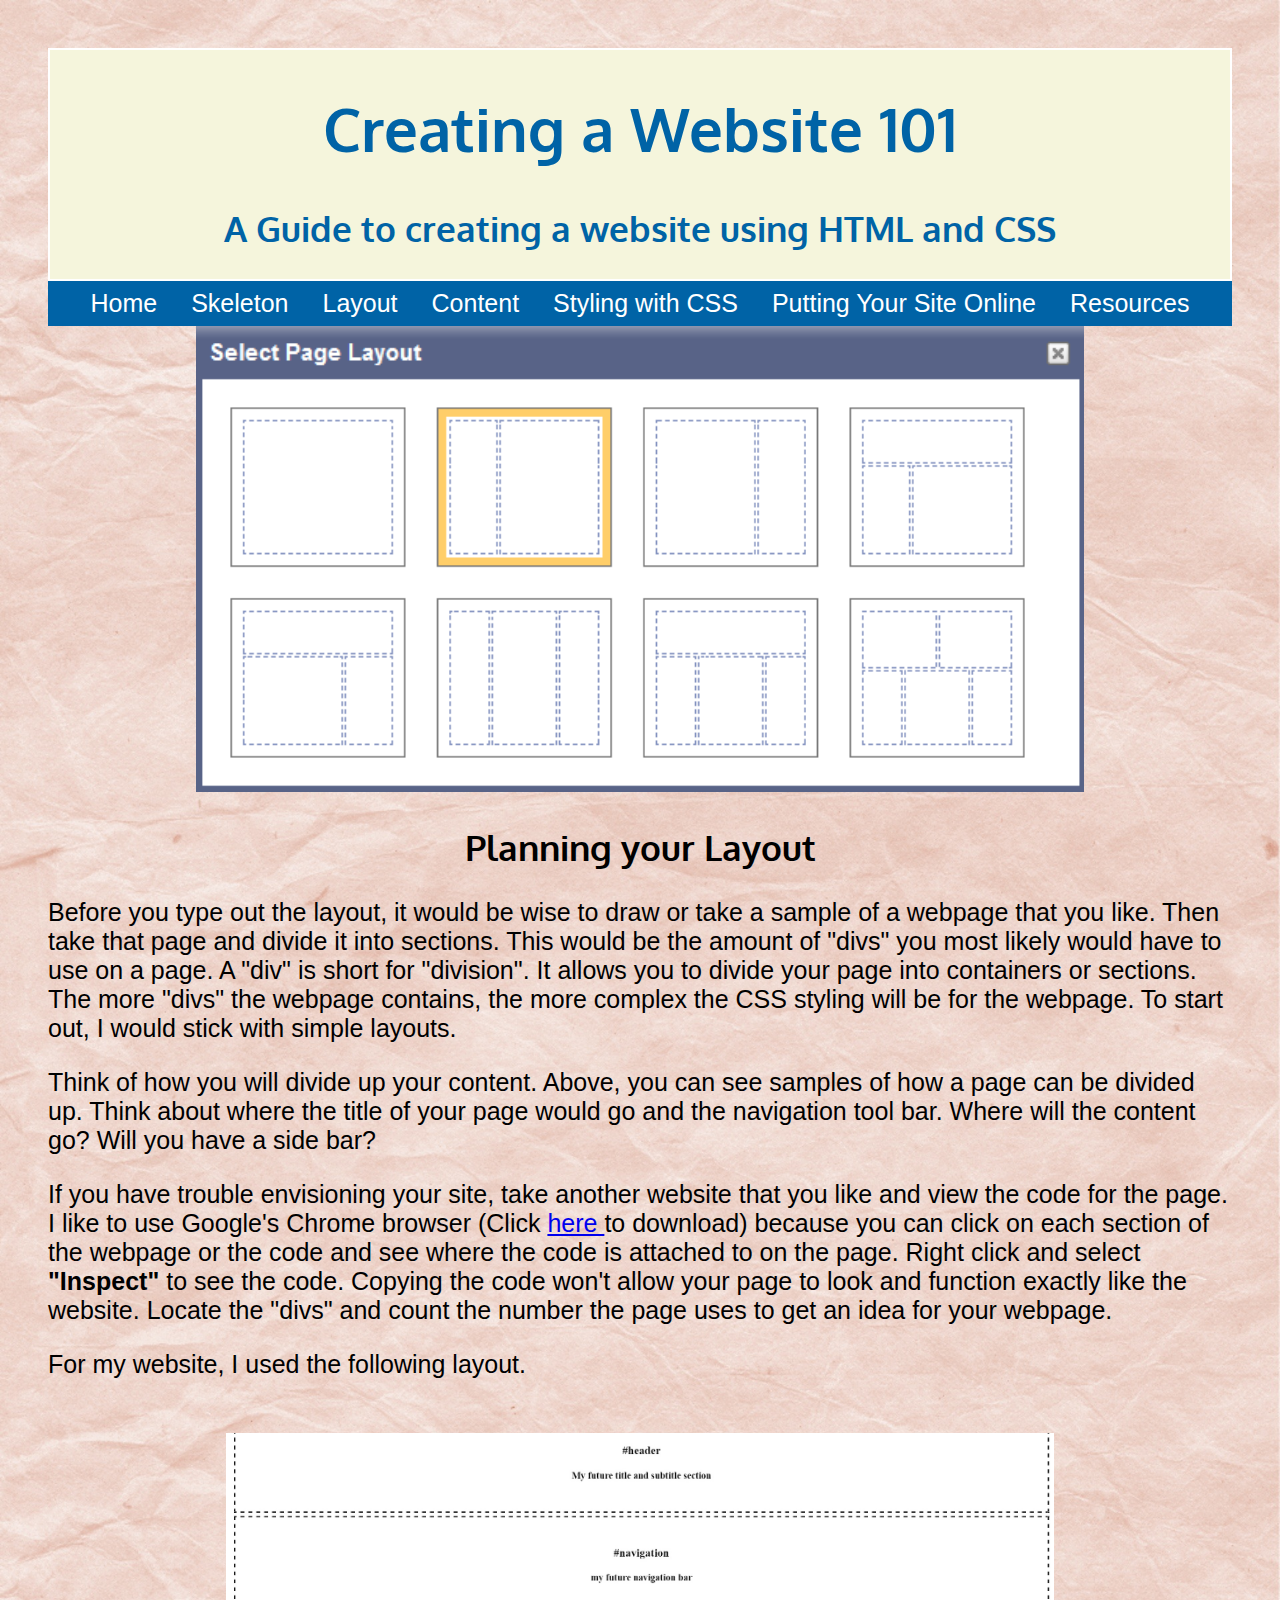
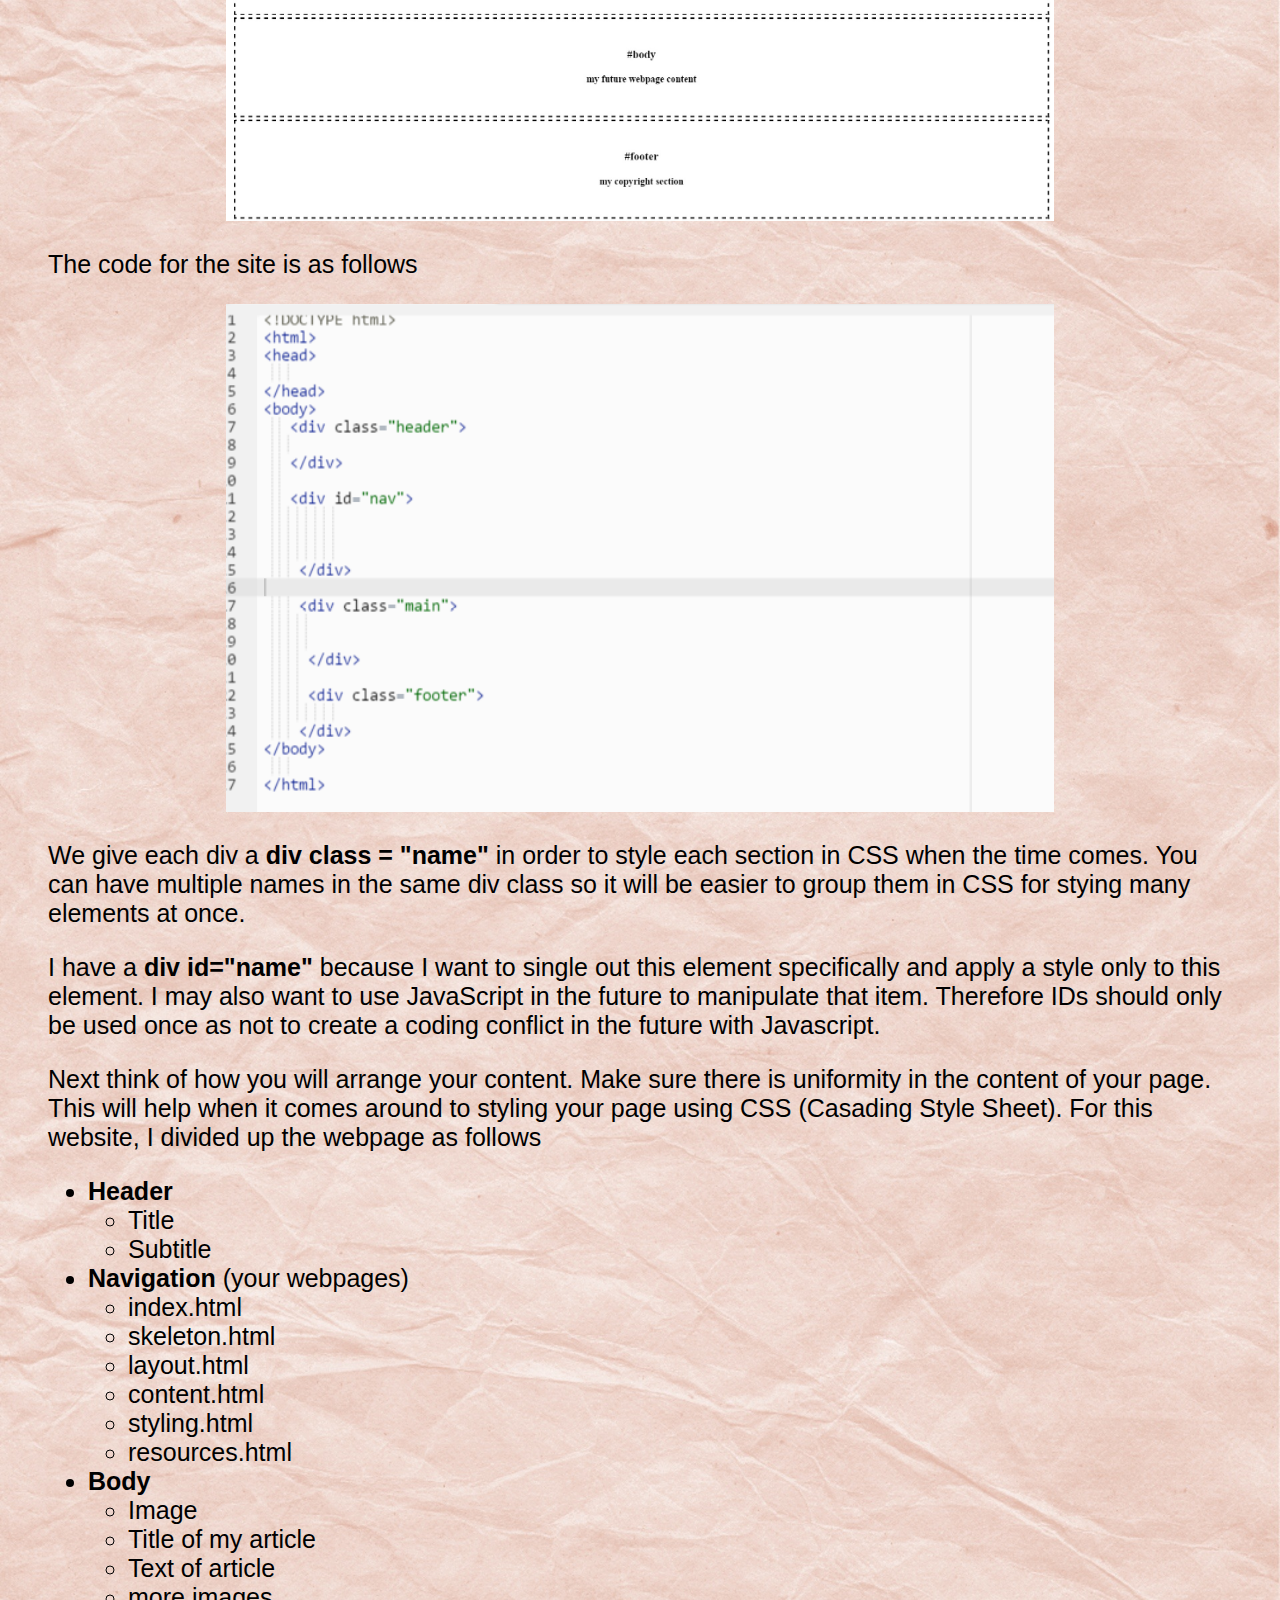
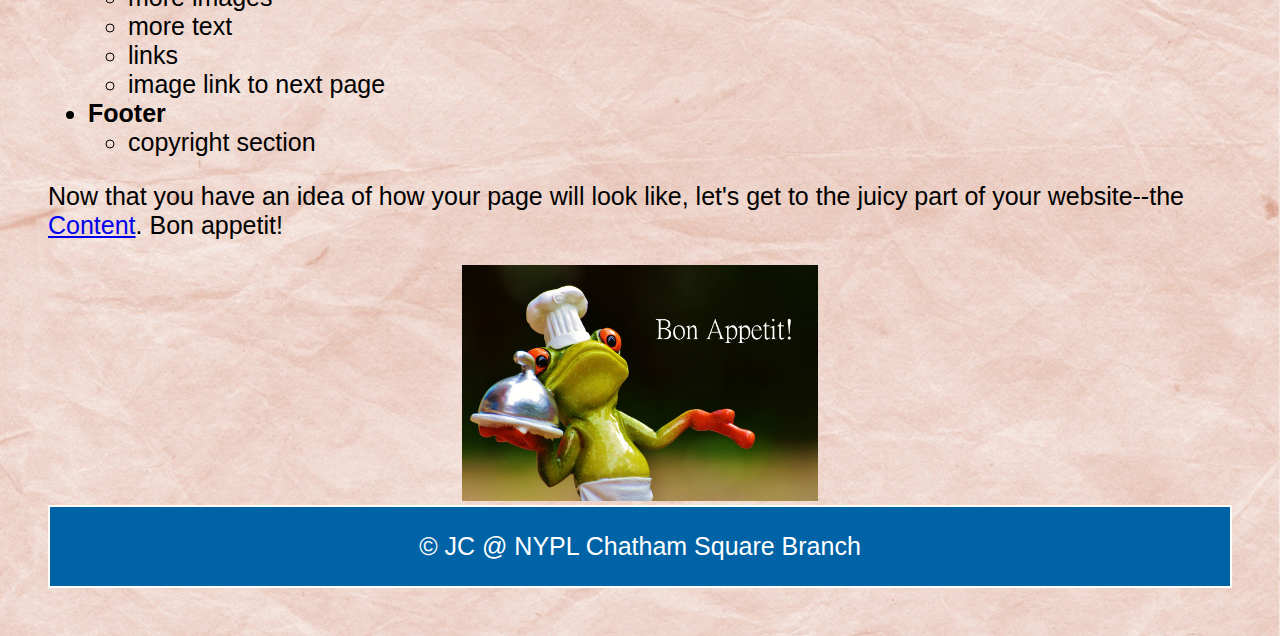
<file: Layout.html>
<!DOCTYPE html>
<html>
<head>
<link rel="stylesheet" type="text/css" href="stylesheet.css">  
<link href='https://fonts.googleapis.com/css?family=Oswald:400,700|Source+Sans+Pro:400,600italic|Oxygen:400,700' rel='stylesheet' type='text/css'>

</head>    

<body>
    <div class="container">
   <div class="header">
    <h1> Creating a Website 101</h1>
    <h2>A Guide to creating a website using HTML and CSS</h2>
    </div>
     <div id="nav">
        <ul>
        <li><a href="index.html"> Home </a></li>
        <li><a href="Skeleton.html">Skeleton</a></li>
        <li><a href="Layout.html">Layout</a></li>
        <li><a href="Content.html">Content</a></li>
        <li><a href="Styling.html">Styling with CSS</a></li>
        <li><a href="github.html">Putting Your Site Online</a></li>
        <li><a href="Resources.html">Resources</a></li>
    </ul>
    </div>

  <div class="main">
    
<center>      <img class="large" src="Images/layout_3.png"> </center>
      <h2> Planning your Layout </h2>
      <p> Before you type out the layout, it would be wise to draw or take a sample of a webpage that you like. Then take that page and divide it into sections. This would be the amount of "divs" you most likely would have to use on a page. A "div" is short for "division". It allows you to divide your page into containers or sections. 
      
     The more "divs" the webpage contains, the more complex the CSS styling will be for the webpage. To start out, I would stick with simple layouts.</p> 
      
     <p>Think of how you will divide up your content. Above, you can see samples of how a page can be divided up. Think about where the title of your page would go and the navigation tool bar. Where will the content go? Will you have a side bar?</p>
     <p>If you have trouble envisioning your site, take another website that you like and view the code for the page. I like to use Google's Chrome browser (Click <a href="https://www.google.com/chrome/browser/desktop/"> here </a> to download) because you can click on each section of the webpage or the code and see where the code is attached to on the page. 
     Right click and select <strong>"Inspect"</strong> to see the code. Copying the code won't allow your page to look and function exactly like the website.  Locate the "divs" and count the number the page uses to get an idea for your webpage. 
     
    <p> For my website, I used the following layout.
    <br>
    <br>
<center>    <img class= "middle" src="Images/layout.jpg"> </center>
    
    <p>The code for the site is as follows</p>
<center>    <img class="middle" src="Images/divs.jpg"> </center>
    
   <p> We give each div a <strong> div class = "name"</strong> in order to style each section 
   in CSS when the time comes. You can have multiple names in the same div class so it will be easier
   to group them in CSS for stying many elements at once. </p>
   <p>I have a <strong> div id="name"</strong> because I want to single out this element specifically and apply a 
   style only to this element. I may also want to use JavaScript in the future to manipulate that item. Therefore IDs should only be used
   once as not to create a coding conflict in the future with Javascript.</p> 
   <p> Next think of how you will arrange your content. Make sure there is uniformity in the content of your page. This will help when it comes around to styling your page using CSS (Casading Style Sheet). For this website, I divided up the webpage as follows
        <ul>
            <li><strong>Header</strong> </li>
              <ul>
                  <li>Title</li>
                  <li>Subtitle</li>
                  </ul>
            <li><strong>Navigation</strong> (your webpages)</li>
              <ul>
                  <li>index.html</li>
                  <li>skeleton.html</li>
                  <li>layout.html</li>
                  <li>content.html</li>
                  <li>styling.html</li>
                  <li>resources.html</li>
              </ul>
            <li><strong>Body</strong></li>
               <ul>
                   <li>Image</li>
                   <li> Title of my article</li>
                   <li> Text of article</li>
                   <li> more images</li>
                   <li> more text</li>
                   <li> links</li>
                   <li> image link to next page</li>
               </ul>
           <li><strong> Footer</strong></li>
               <ul>
                   <li> copyright section</li>
               </ul>
        </ul>
        
            
  <p> Now that you have an idea of how your page will look like, let's get to the juicy part of your website--the <a href="Content.html">Content</a>. Bon appetit!</p>
    
 <center><a href="Content.html"> <img class="small" src="Images/frog.jpg"></a></center>
    
    
 </div>

<div class="footer">
<p>  &copy JC @ NYPL Chatham Square Branch</p>
</div>  
      
     
      
  </div>
</body>
    
</html>
</file>
<file: stylesheet.css>
body {
    background-image: url("Images/paper.jpg");
    background-size:contain;
    padding:20px 20px;
}

.header {
   
    background-color:beige;
    border: #0063A6 2px solid;
    text-align:center;
    color: #0063A6;
    border: white 2px solid;
    width:calc(25%-10px);
    
}

.footer {
    background-color:#0063A6;
    border: white 2px solid;
    text-align:center;
    color: white;
    width:calc(25%-10px);
}
/* #0063A6 is hexidecimal format for blue */
/* #FFB6C1 is hexadecimal for pink color */
#nav {
text-align:center;	
padding: 0;
background-color:#0063A6;
}



#nav ul {
    list-style-type:none;
	margin: 0 auto;
	padding: 0; 
	text-align:center;
}

#nav li {
    display: inline-block;
    text-align:center;
       padding: 8px 15px;
}

#nav a:hover {
    color:#FFB6C1;
}


#nav li a:link, .nav li a:visited {
    text-decoration:none;
    width:100%;
    display: block;
    color:white;
 
}

/* #0090D2 is hexadecimal for blue color */
#nav li:hover {
    background-color:#0090D2;
    text-align:center;
}

p, li {
    font-size: 25px; 
    font-family:'Source+Sans+Pro:400,600italic', Georgia, sans-serif;
}

h2 {
    font-family:'Oxygen', Arial, sans-serif;
    font-size: 35px;
    text-align: center;
}

h1 {
    font-family: 'Oxygen', Arial, sans-serif;
    font-size: 60px;
}

h3 {
    font-family:'Oxygen', Arial, sans-serif;
    font-size: 35px;
    text-align: center;
}

h4 {
    font-family:'Oxygen', Arial, sans-serif;
    text-decoration:none;
    font-size:30px;
    text-align:center;
}



table, th, td {
    border: 1px solid black;
}


img.small {
    width:30%;
    height:auto;
    /* Resize all linked images at bottom of page */
}

img.middle {
    width:70%;
    height:auto;
      /* Resize all images in middle of page */
}

img.large {
    width: 75%;
    height: auto; 
      /* Resize first image at top of each page */
}

.container {
    padding: 20px 20px;
}

.resource {
    text-align:center;
}


.chart {
    width:100%;
    font-size:25px;
}
</file>
